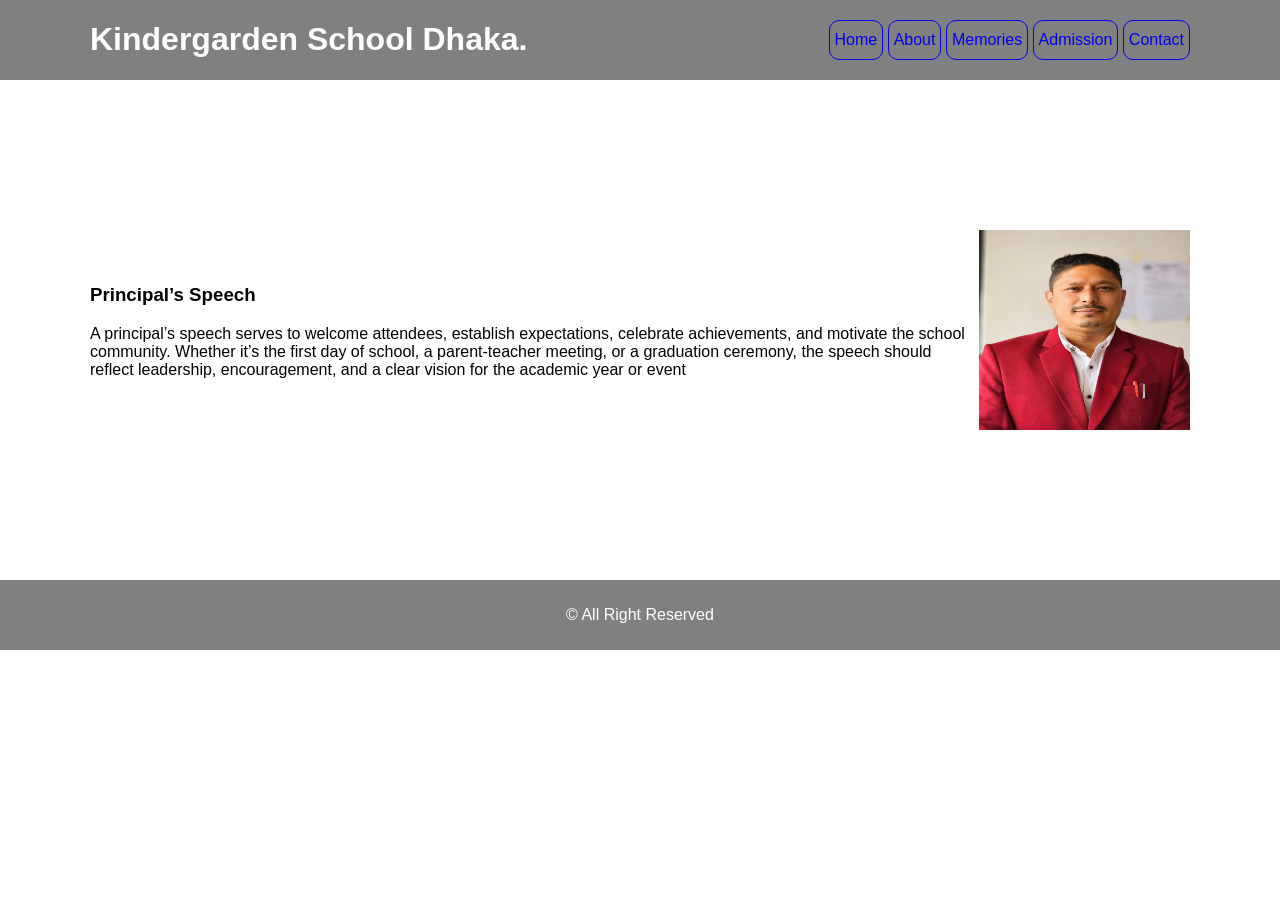
<file: about.html>
<!DOCTYPE html>
<html lang="en">
<head>
    <meta charset="UTF-8">
    <meta name="viewport" content="width=device-width, initial-scale=1.0">
    <title>Kindergarden School Dhaka.</title>
    <link rel="stylesheet" href="style.css">
</head>
<body>
    <header>
        <div class="container">
            <div class="headersection">
                <div>
                    <h1>Kindergarden School Dhaka.</h1>
                </div>
                <nav>
                    <ul>
                        <li><a href="index.html">Home</a></li>
                        <li><a href="about.html">About</a></li>
                        <li><a href="memories.html">Memories</a></li>
                        <li><a href="admission.html">Admission</a></li>
                        <li><a href="contact.html">Contact</a></li>
                    </ul>
                </nav>
            </div>
        </div>
    </header>
    <main>
          <section id="pcspeech">
            <div class="container">
                <div class="pscontent">
                    <div class="psspeechconent">
                        <h3>Principal’s Speech</h3>
                        <p>
                            A principal’s speech serves to welcome attendees, establish expectations, celebrate achievements, and motivate the school community. Whether it’s the first day of school, a parent-teacher meeting, or a graduation ceremony, the speech should reflect leadership, encouragement, and a clear vision for the academic year or event 
                        </p>
                    </div>
                    <div class="psimg">
                        <img src="pc.jpg" alt="Principal">
                    </div>
                </div>
            </div>
        </section>
    </main>
    <footer>
        <div>
            <p>&copy All Right Reserved</p>
        </div>
    </footer>
</body>
</html>
</file>
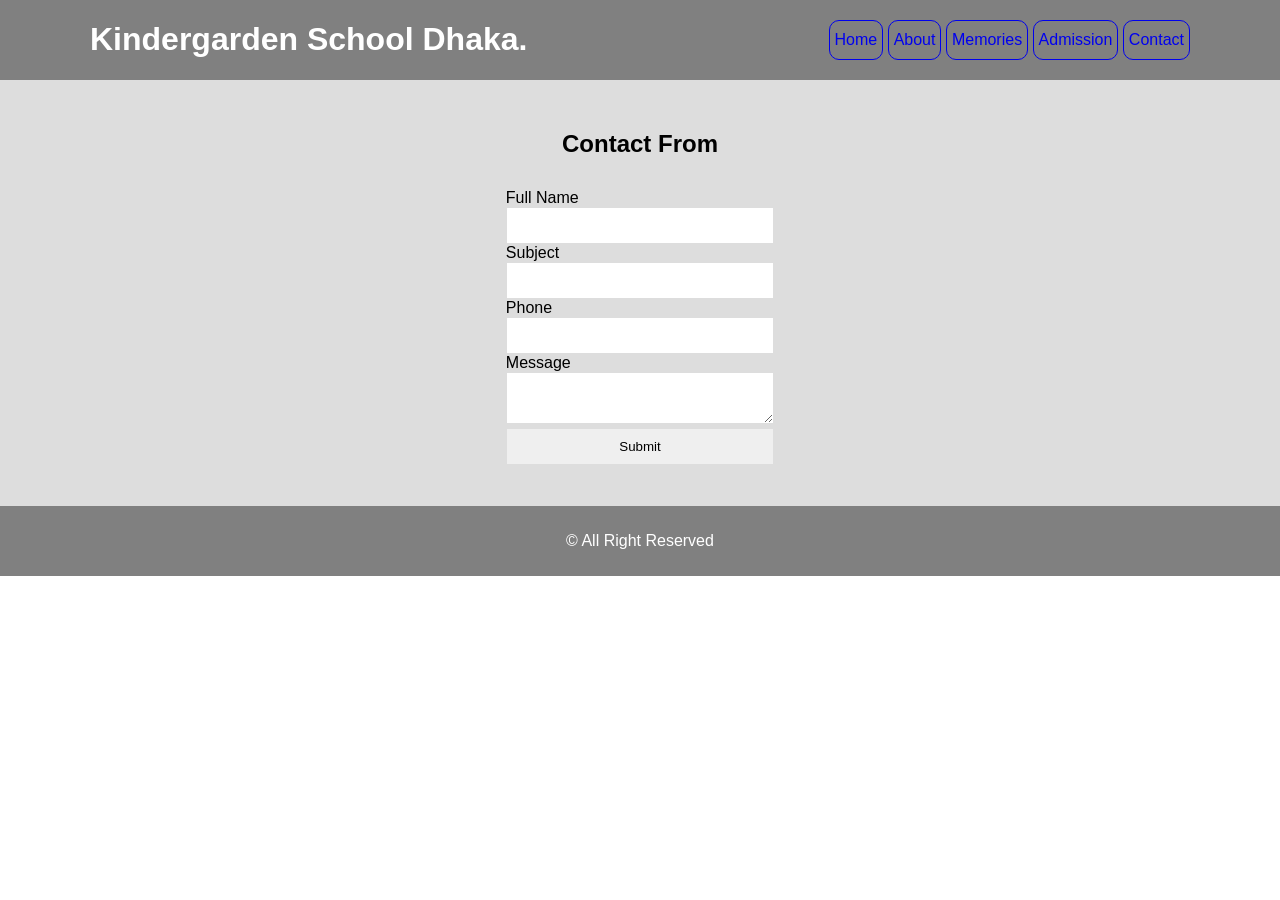
<file: contact.html>
<!DOCTYPE html>
<html lang="en">
<head>
    <meta charset="UTF-8">
    <meta name="viewport" content="width=device-width, initial-scale=1.0">
    <title>Kindergarden School Dhaka.</title>
    <link rel="stylesheet" href="style.css">
</head>
<body>
    <header>
        <div class="container">
            <div class="headersection">
                <div>
                    <h1>Kindergarden School Dhaka.</h1>
                </div>
                <nav>
                    <ul>
                        <li><a href="index.html">Home</a></li>
                        <li><a href="about.html">About</a></li>
                        <li><a href="memories.html">Memories</a></li>
                        <li><a href="admission.html">Admission</a></li>
                        <li><a href="contact.html">Contact</a></li>
                    </ul>
                </nav>
            </div>
        </div>
    </header>
    <main>
        <section id="contact">
            <div class="container">
                <div>
                    <h1 class="center">Contact From</h1>
                    <span id="subtext"></span>
                </div>
                <div class="contactsection">
                    <form action="" class="contactform" onsubmit="submitfn(event)">
                        <div>
                            <label for="name">Full Name</label>
                            <input type="text" id="name" required>
                        </div>
                        <div>
                            <label for="Subject">Subject</label>
                            <input type="text" id="Subject" required>
                        </div>
                        <div>
                            <label for="phone">Phone</label>
                            <input type="text" id="phone" required>
                        </div>
                        <div>
                            <label for="message">Message</label>
                            <textarea name="" id="message"></textarea>
                        </div>
                        <div>
                            <input type="submit">
                        </div>
                    </form>
                </div>
            </div>
        </section>
    </main>
    <footer>
        <div>
            <p>&copy All Right Reserved</p>
        </div>
    </footer>
    <script src="script.js"></script>
</body>
</html>
</file>
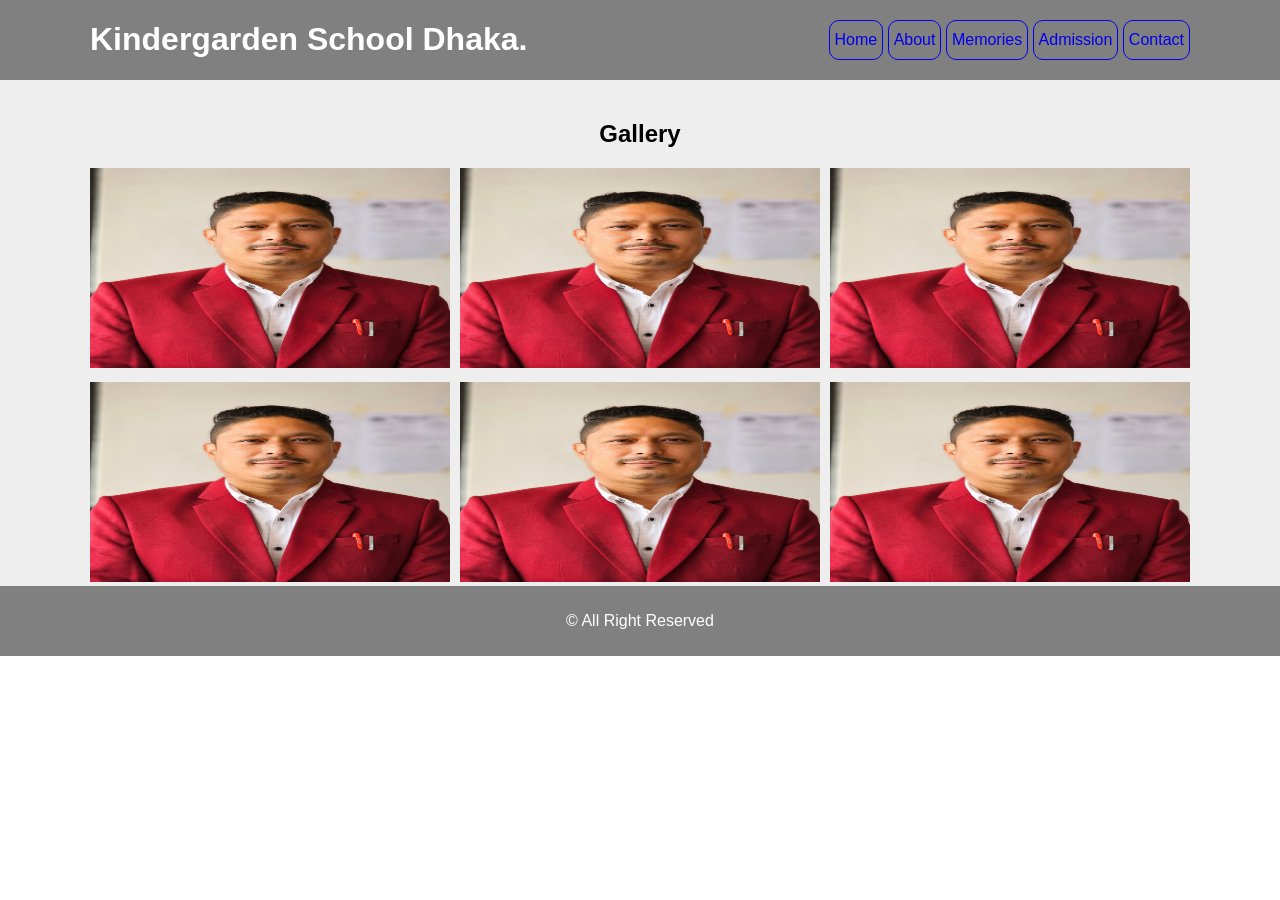
<file: memories.html>
<!DOCTYPE html>
<html lang="en">
<head>
    <meta charset="UTF-8">
    <meta name="viewport" content="width=device-width, initial-scale=1.0">
    <title>Kindergarden School Dhaka.</title>
    <link rel="stylesheet" href="style.css">
</head>
<body>
    <header>
        <div class="container">
            <div class="headersection">
                <div>
                    <h1>Kindergarden School Dhaka.</h1>
                </div>
                <nav>
                    <ul>
                        <li><a href="index.html">Home</a></li>
                        <li><a href="about.html">About</a></li>
                        <li><a href="memories.html">Memories</a></li>
                        <li><a href="admission.html">Admission</a></li>
                        <li><a href="contact.html">Contact</a></li>
                    </ul>
                </nav>
            </div>
        </div>
    </header>
    <main>
           <section id="gallery">
            <div class="container">
                <div>
                    <h2 style="text-align: center;">Gallery</h2>
                </div>
                <div class="gallerycontent">
                   <div class="galimg">
                        <img src="pc.jpg" alt="">
                   </div>
                   <div class="galimg">
                        <img src="pc.jpg" alt="">
                   </div>
                   <div class="galimg">
                        <img src="pc.jpg" alt="">
                   </div>
                   <div class="galimg">
                        <img src="pc.jpg" alt="">
                   </div>
                   <div class="galimg">
                        <img src="pc.jpg" alt="">
                   </div>
                   <div class="galimg">
                        <img src="pc.jpg" alt="">
                   </div>
                </div>
            </div>
        </section>
    </main>
    <footer>
        <div>
            <p>&copy All Right Reserved</p>
        </div>
    </footer>
</body>
</html>
</file>
<file: style.css>
*{
    box-sizing: border-box;
}
.center{
    text-align: center;
}
body{
    font-family: Arial, Helvetica, sans-serif;
    margin: 0;
}
.container{
    max-width: 1100px;
    margin: auto;
}
header{
    background-color: gray;
    color: white;
}
.headersection{
    display: flex;
    justify-content: space-between;
    align-items: center;
}
.headersection nav ul {
    padding: 0;
}
.headersection nav ul li{
    list-style: none;
    display: inline-block;
}
.headersection nav ul li a {
    text-decoration: none;
    border: 1px solid;
    padding: 10px 5px;
    border-radius: 10px;
    display: block;
}


/* hero section */
#herosection{
    background-image: url(banner.jpg);
    background-size: cover;
}
.herocontent{
    display: flex;
    justify-content: center;
    align-items: center;
    height: 400px;
    text-align: center;
}

/* --- pc speech */
 
.pscontent{
    display: flex;
    justify-content: space-between;
    align-items: center;
    height: 500px;
}
.psimg{
    width: 50%;
    height: 200px;
}
.psimg img{
    width: 100%;
    height: 100%;
    background-size: cover;
}

/* gallery */
#gallery{
    background-color: #eee;
    padding-top: 20px;
}
.gallerycontent{
    display: grid;
    grid-template-columns: 1fr 1fr 1fr;
    gap: 10px;
}

.galimg img{
    width: 100%;
    height: 200px;
}

/* contact */
#contact{
    background-color: #ddd;
    padding-top: 30px;
    padding-bottom: 30px;
}
.contactsection{
    display: flex;
    justify-content: center;
}
.contactform{
    border: 1px solid #ddd;
    max-width: 600px;
    padding: 10px;

}

.contactform input, textarea{
    width: 100%;
    border: 1px solid #ddd;
    outline: 0;
    padding: 10px;
}

.admissionsection{
    min-height: 100vh;
}
.admissiontbl{
    width: 100%;
}
.admissiontbl tr, td{
    border: 1px solid #ddd;
    padding: 10px;
}


footer{
    text-align: center;
    background-color: gray;
    color: white;
    padding: 10px;
}






@media (max-width: 600px){
    .headersection{
        display: block;
    }
    .pscontent{
        display: block;
    }
    .gallerycontent{
        grid-template-columns: 1fr 1fr;
    }
}
</file>
